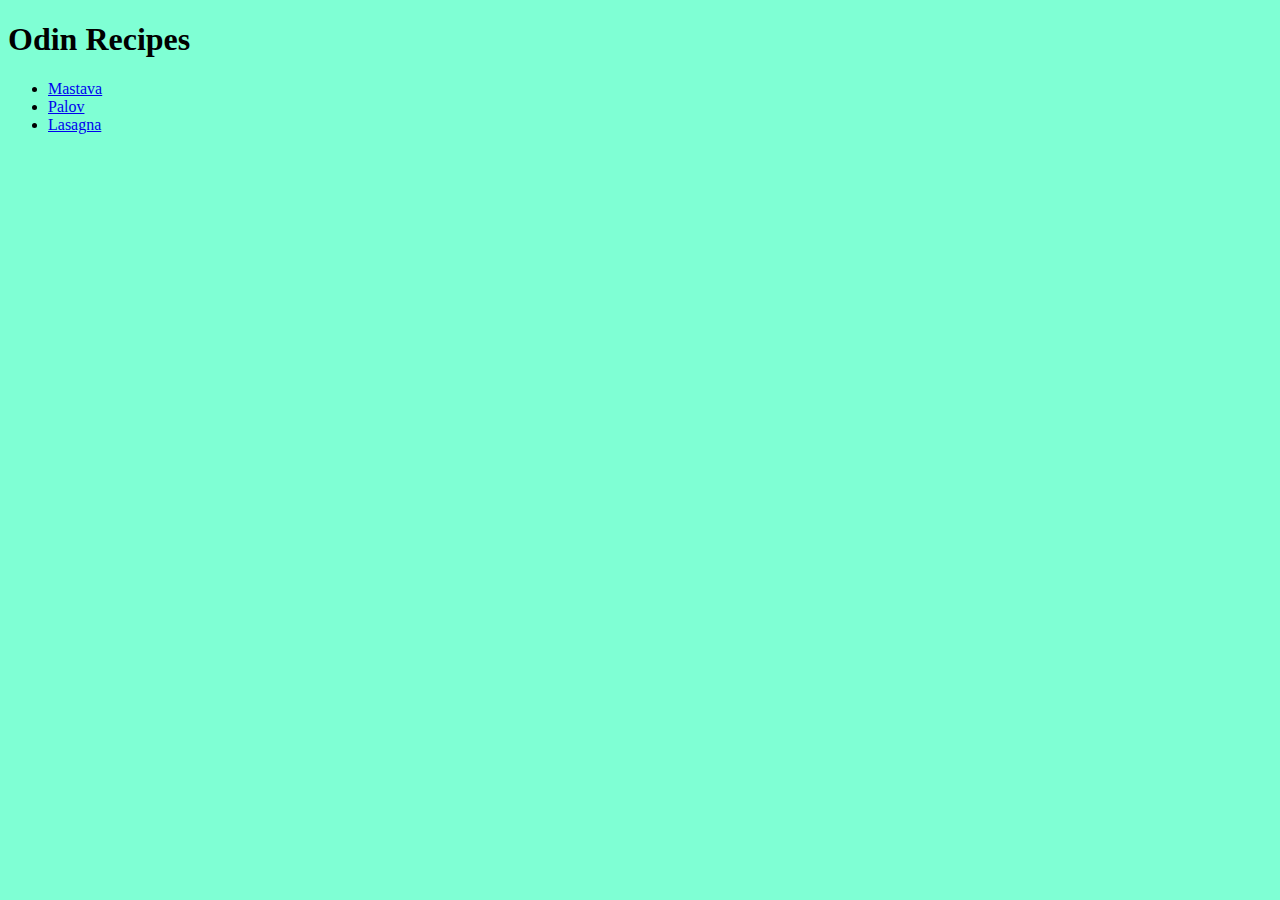
<file: index.html>
<!DOCTYPE html>
<html lang="en">

<head>
    <meta charset="UTF-8">
    <meta name="viewport" content="width=device-width, initial-scale=1.0">
    <title>Odin Recipes</title>
    <link rel="stylesheet" href="style.css">
</head>

<body>
    <header class="header">
        <h1>Odin Recipes</h1>
    </header>
    <ul class="recipe-index">
        <li><a href="./recipes/mastava.html" class="recipe-link">Mastava</a></li>
        <li><a href="./recipes/pilaf.html" class="recipe-link">Palov</a></li>
        <li><a href="./recipes/lasagna.html" class="recipe-link">Lasagna</a></li>
    </ul>   
</body>

</html>
</file>
<file: style.css>
body {
    background-color: aquamarine;
}
</file>
